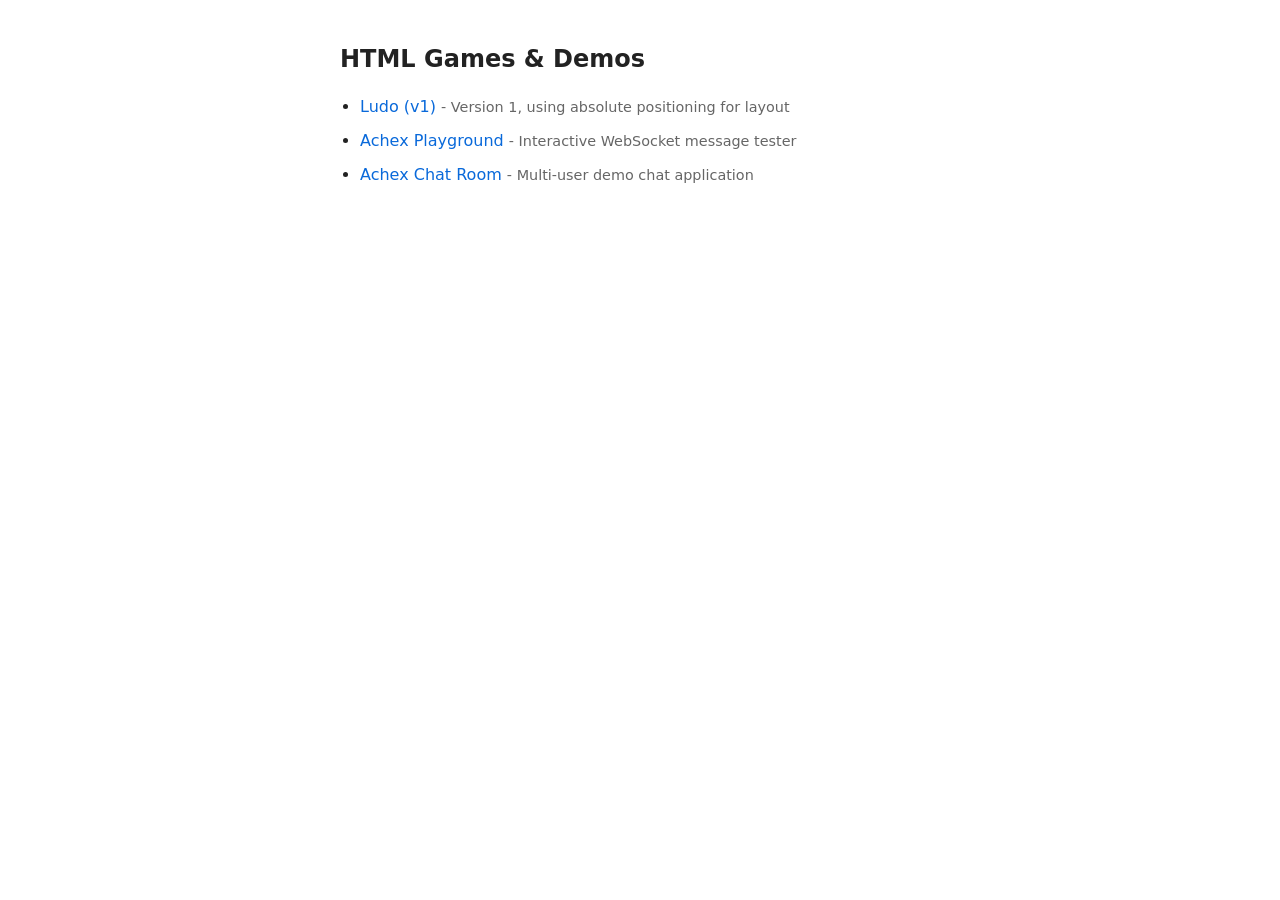
<file: index.html>
<!DOCTYPE html>
<html lang="en">
<head>
    <meta charset="UTF-8">
    <meta name="viewport" content="width=device-width, initial-scale=1.0">
    <title>HTML Games</title>
    <style>
        body {
            font-family: system-ui, -apple-system, sans-serif;
            max-width: 600px;
            margin: 40px auto;
            padding: 0 20px;
            color: #222;
            line-height: 1.6;
        }
        h1 {
            font-size: 1.5rem;
            margin-bottom: 0.5rem;
        }
        ul {
            padding-left: 20px;
        }
        li {
            margin: 8px 0;
        }
        a {
            color: #0969da;
            text-decoration: none;
        }
        a:hover {
            text-decoration: underline;
        }
        .desc {
            color: #666;
            font-size: 0.9rem;
        }
    </style>
</head>
<body>
    <h1>HTML Games &amp; Demos</h1>

    <ul>
        <li>
            <a href="./ludo/v1-abs-pos-layout/">Ludo (v1)</a>
            <span class="desc">- Version 1, using absolute positioning for layout</span>
        </li>
        <li>
            <a href="./lib/Achex/demos/playground/">Achex Playground</a>
            <span class="desc">- Interactive WebSocket message tester</span>
        </li>
        <li>
            <a href="./lib/Achex/demos/chat-room/">Achex Chat Room</a>
            <span class="desc">- Multi-user demo chat application</span>
        </li>
    </ul>
</body>
</html>
</file>
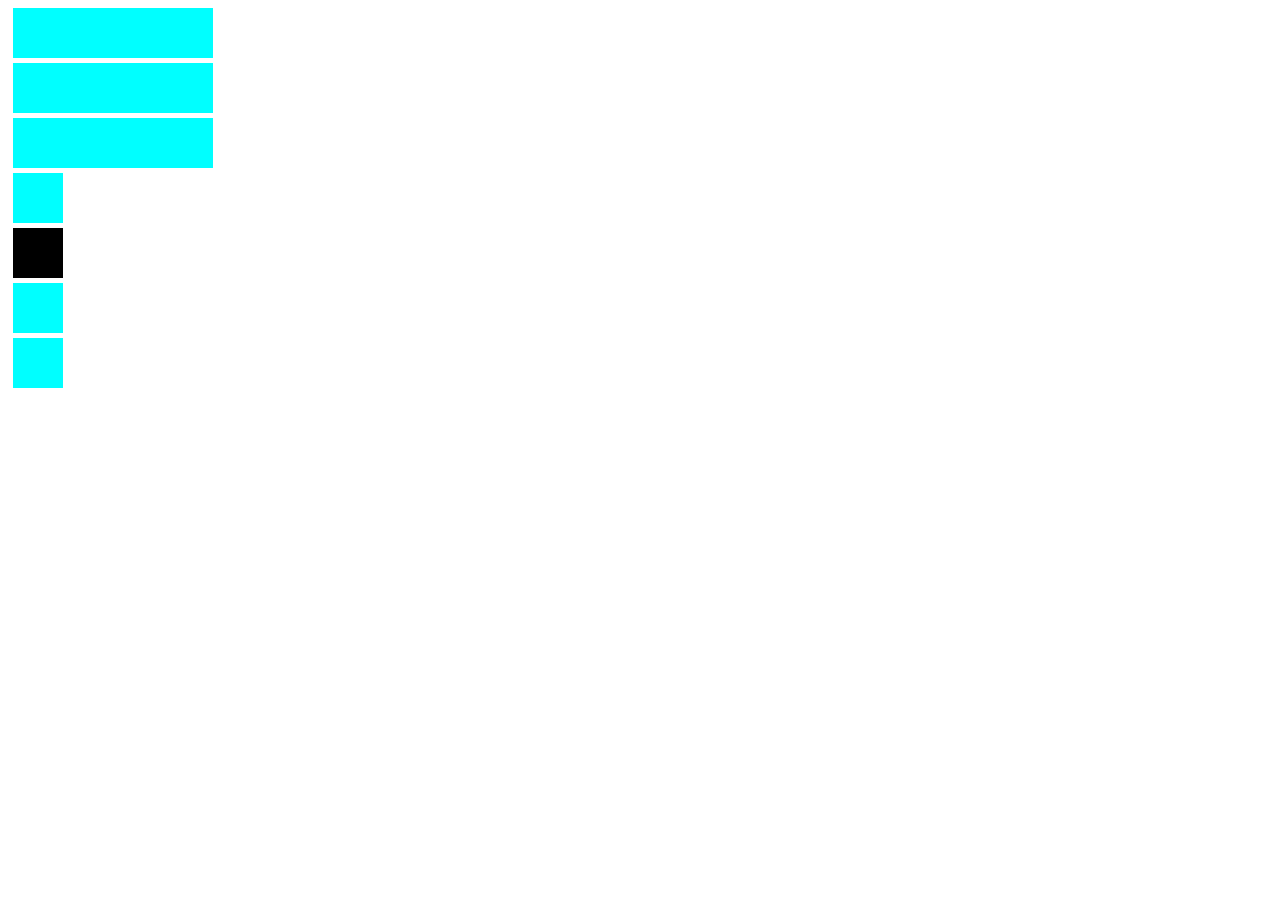
<file: ludo/v1-abs-pos-layout/box.html>
<!doctype html>
<html lang="en">
  <head>
    <meta charset="UTF-8" />
    <meta name="viewport" content="width=device-width, initial-scale=1.0" />
    <title>Document</title>
    <style>
      .box {
        width: 50px;
        height: 50px;
        margin: 5px;
        background-color: aqua;
      }

      .ribbon {
        width: 200px;
        height: 50px;
        margin: 5px;
        background-color: aqua;
      }

      .box:nth-child(5) {
        background-color: black;
      }
    </style>
  </head>
  <body>
    <main>
      <div class="ribbon"></div>
      <div class="ribbon"></div>
      <div class="ribbon"></div>
      <div class="box"></div>
      <div class="box"></div>
      <div class="box"></div>
      <div class="box"></div>
    </main>
  </body>
</html>
</file>
